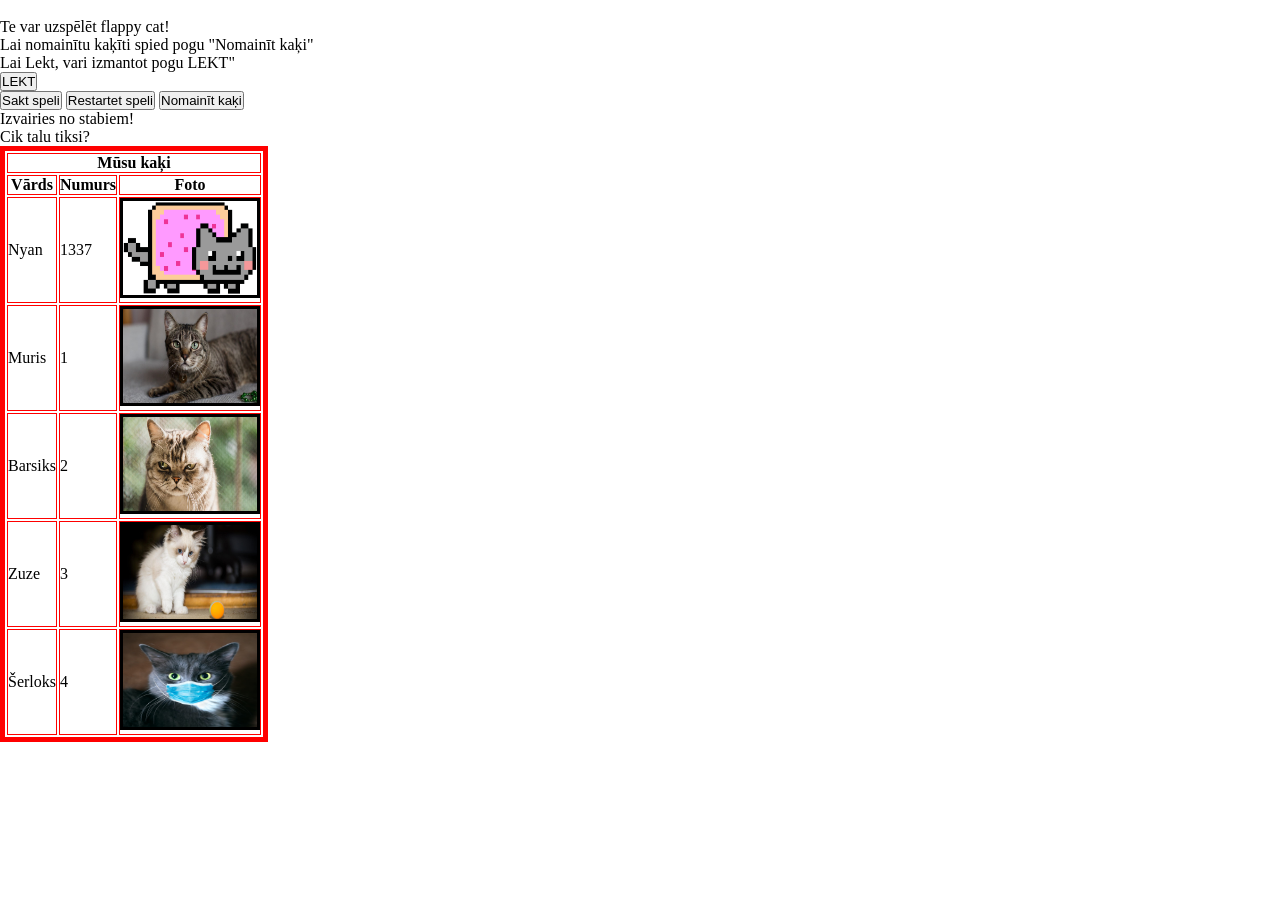
<file: game.html>
<!DOCTYPE html>
<html>

<head>
    <meta name="viewport" content="width=device-width, initial-scale=1.0" />
    <meta charset="UTF-8">
    <meta name="viewport" content="width=device-width, initial-scale=1.0">
    <meta name="keywords" content="HTML, replit, tagi, kods, kursi, web">
    <meta name="description" content="Lapas apraksts">
    <meta name="author" content="Santa Zāģere-Tihova">
    <title>SZT Website</title>
    <link rel="stylesheet" href="style.css">

</head>

<body>
    <br> Te var uzspēlēt flappy cat!
    <br> Lai nomainītu kaķīti spied pogu "Nomainīt kaķi"
    <br> Lai Lekt, vari izmantot pogu LEKT"
    <br>
    <button onmousedown="accelerate(-0.2)" onmouseup="accelerate(0.05)">LEKT</button>
    <br>
    <button onmouseup=startGame()>Sakt speli</button>
    <button onmouseup=location.reload()>Restartet speli</button>
    <button onmouseup=chooseCat()>Nomainīt kaķi</button>
    <br>
    <script src="game.js"></script>


    <p>Izvairies no stabiem!</p>
    <p>Cik talu tiksi?</p>

    <table border="5" bordercolor="red" align="center">
        <tr>
            <th colspan="3">Mūsu kaķi</th>
        </tr>
        <tr>
            <th>Vārds</th>
            <th>Numurs</th>
            <th>Foto</th>
        </tr>
        <tr>
            <td>Nyan</td>
            <td>1337</td>
            <td><img src="images/nyan.png" alt="" border=3 height=100 width=140></img>
            </td>
        </tr>
        <tr>
            <td>Muris</td>
            <td>1</td>
            <td><img src="images/profile-1.jpg" alt="" border=3 height=100 width=140></img>
            </td>
        </tr>
        <tr>
            <td>Barsiks</td>
            <td>2</td>
            <td><img src="images/profile-2.jpg" alt="" border=3 height=100 width=140></img>
            </td>
        </tr>
        <tr>
            <td>Zuze</td>
            <td>3</td>
            <td><img src="images/profile-3.jpg" alt="" border=3 height=100 width=140></img>
            </td>
        </tr>
        <tr>
            <td>Šerloks</td>
            <td>4</td>
            <td><img src="images/profile-4.jpg" alt="" border=3 height=100 width=140></img>
            </td>
        </tr>

    </table>

    </div>

</body>

</html>
</file>
<file: style.css>
/*  import google fonts */
                                                                    
                                                                    @import url('https://fonts.googleapis.com/css2?family=Poppins:wght@400;500;600;700&family=Ubuntu:wght@400;500;700&display=swap');
                                                                    * {
                                                                        margin: 0;
                                                                        padding: 0;
                                                                        box-sizing: border-box;
                                                                        text-decoration: none;
                                                                    }
                                                                    
                                                                    html {
                                                                        scroll-behavior: smooth;
                                                                    }
                                                                    /* custom scroll bar */
                                                                    
                                                                     ::-webkit-scrollbar {
                                                                        width: 10px;
                                                                    }
                                                                    
                                                                     ::-webkit-scrollbar-track {
                                                                        background: #f1f1f1;
                                                                    }
                                                                    
                                                                     ::-webkit-scrollbar-thumb {
                                                                        background: #888;
                                                                    }
                                                                    
                                                                     ::-webkit-scrollbar-thumb:hover {
                                                                        background: #555;
                                                                    }
                                                                    /* all similar content styling codes */
                                                                    
                                                                    section {
                                                                        padding: 100px 0;
                                                                    }
                                                                    
                                                                    .max-width {
                                                                        max-width: 1300px;
                                                                        padding: 0 80px;
                                                                        margin: auto;
                                                                    }
                                                                    
                                                                    .about,
                                                                    .services,
                                                                    .skills,
                                                                    .teams,
                                                                    .contact,
                                                                    footer {
                                                                        font-family: 'Poppins', sans-serif;
                                                                    }
                                                                    
                                                                    .about .about-content,
                                                                    .services .serv-content,
                                                                    .skills .skills-content,
                                                                    .contact .contact-content {
                                                                        display: flex;
                                                                        flex-wrap: wrap;
                                                                        align-items: center;
                                                                        justify-content: space-between;
                                                                    }
                                                                    
                                                                    section .title {
                                                                        position: relative;
                                                                        text-align: center;
                                                                        font-size: 40px;
                                                                        font-weight: 500;
                                                                        margin-bottom: 60px;
                                                                        padding-bottom: 20px;
                                                                        font-family: 'Ubuntu', sans-serif;
                                                                    }
                                                                    
                                                                    section .title::before {
                                                                        content: "";
                                                                        position: absolute;
                                                                        bottom: 0px;
                                                                        left: 50%;
                                                                        width: 180px;
                                                                        height: 3px;
                                                                        background: #111;
                                                                        transform: translateX(-50%);
                                                                    }
                                                                    
                                                                    section .title::after {
                                                                        position: absolute;
                                                                        bottom: -8px;
                                                                        left: 50%;
                                                                        font-size: 20px;
                                                                        color: yellowgreen;
                                                                        padding: 0 5px;
                                                                        background: #fff;
                                                                        transform: translateX(-50%);
                                                                    }
                                                                    /* Popup container - can be anything you want */
                                                                    
                                                                    .popup {
                                                                        position: relative;
                                                                        display: inline-block;
                                                                        cursor: pointer;
                                                                        -webkit-user-select: none;
                                                                        -moz-user-select: none;
                                                                        -ms-user-select: none;
                                                                        user-select: none;
                                                                        color: white
                                                                    }
                                                                    /* The actual popup */
                                                                    
                                                                    .popup .popuptext {
                                                                        visibility: hidden;
                                                                        width: 160px;
                                                                        background-color: #555;
                                                                        color: #fff;
                                                                        text-align: center;
                                                                        border-radius: 6px;
                                                                        padding: 8px 0;
                                                                        position: absolute;
                                                                        z-index: 1;
                                                                        bottom: 125%;
                                                                        left: 50%;
                                                                        margin-left: -80px;
                                                                    }
                                                                    /* Popup arrow */
                                                                    
                                                                    .popup .popuptext::after {
                                                                        content: "";
                                                                        position: absolute;
                                                                        top: 100%;
                                                                        left: 50%;
                                                                        margin-left: -5px;
                                                                        border-width: 5px;
                                                                        border-style: solid;
                                                                        border-color: #555 transparent transparent transparent;
                                                                    }
                                                                    /* Toggle this class - hide and show the popup */
                                                                    
                                                                    .popup .show {
                                                                        visibility: visible;
                                                                        -webkit-animation: fadeIn 1s;
                                                                        animation: fadeIn 1s;
                                                                    }
                                                                    /* Add animation (fade in the popup) */
                                                                    
                                                                    @-webkit-keyframes fadeIn {
                                                                        from {
                                                                            opacity: 0;
                                                                        }
                                                                        to {
                                                                            opacity: 1;
                                                                        }
                                                                    }
                                                                    
                                                                    @keyframes fadeIn {
                                                                        from {
                                                                            opacity: 0;
                                                                        }
                                                                        to {
                                                                            opacity: 1;
                                                                        }
                                                                    }
                                                                    /* navbar styling */
                                                                    
                                                                    .navbar {
                                                                        position: fixed;
                                                                        width: 100%;
                                                                        z-index: 999;
                                                                        padding: 30px 0;
                                                                        font-family: 'Ubuntu', sans-serif;
                                                                        transition: all 0.3s ease;
                                                                    }
                                                                    
                                                                    .navbar.sticky {
                                                                        padding: 15px 0;
                                                                        background: yellowgreen;
                                                                    }
                                                                    
                                                                    .navbar .max-width {
                                                                        display: flex;
                                                                        align-items: center;
                                                                        justify-content: space-between;
                                                                    }
                                                                    
                                                                    .navbar .logo a {
                                                                        color: #fff;
                                                                        font-size: 35px;
                                                                        font-weight: 600;
                                                                    }
                                                                    /* BEM MODEL CSS */
                                                                    
                                                                    .weather {
                                                                        color: white;
                                                                        padding 0 2vw 0 0;
                                                                    }
                                                                    
                                                                    .navbar .logo a span {
                                                                        color: yellowgreen;
                                                                        transition: all 0.3s ease;
                                                                    }
                                                                    
                                                                    .navbar.sticky .logo a span {
                                                                        color: #fff;
                                                                    }
                                                                    
                                                                    .navbar .menu li {
                                                                        list-style: none;
                                                                        display: inline-block;
                                                                    }
                                                                    
                                                                    .navbar .menu li a {
                                                                        display: block;
                                                                        color: #fff;
                                                                        font-size: 18px;
                                                                        font-weight: 500;
                                                                        margin-left: 25px;
                                                                        transition: color 0.3s ease;
                                                                    }
                                                                    
                                                                    .navbar .menu li a:hover {
                                                                        color: yellowgreen;
                                                                    }
                                                                    
                                                                    .navbar.sticky .menu li a:hover {
                                                                        color: #fff;
                                                                    }
                                                                    /* menu btn styling */
                                                                    
                                                                    .menu-btn {
                                                                        color: #fff;
                                                                        font-size: 23px;
                                                                        cursor: pointer;
                                                                        display: none;
                                                                    }
                                                                    
                                                                    .scroll-up-btn {
                                                                        position: fixed;
                                                                        height: 45px;
                                                                        width: 42px;
                                                                        background: yellowgreen;
                                                                        right: 30px;
                                                                        bottom: 10px;
                                                                        text-align: center;
                                                                        line-height: 45px;
                                                                        color: #fff;
                                                                        z-index: 9999;
                                                                        font-size: 30px;
                                                                        border-radius: 6px;
                                                                        border-bottom-width: 2px;
                                                                        cursor: pointer;
                                                                        opacity: 0;
                                                                        pointer-events: none;
                                                                        transition: all 0.3s ease;
                                                                    }
                                                                    
                                                                    .scroll-up-btn.show {
                                                                        bottom: 30px;
                                                                        opacity: 1;
                                                                        pointer-events: auto;
                                                                    }
                                                                    
                                                                    .scroll-up-btn:hover {
                                                                        filter: brightness(90%);
                                                                    }
                                                                    /* home section styling */
                                                                    
                                                                    .home {
                                                                        display: flex;
                                                                        background: url("images/banner.jpg") no-repeat center;
                                                                        height: 100vh;
                                                                        color: #fff;
                                                                        min-height: 500px;
                                                                        background-size: cover;
                                                                        background-attachment: fixed;
                                                                        font-family: 'Ubuntu', sans-serif;
                                                                    }
                                                                    
                                                                    .home .max-width {
                                                                        width: 100%;
                                                                        display: flex;
                                                                    }
                                                                    
                                                                    .home .max-width .row {
                                                                        margin-right: 0;
                                                                    }
                                                                    
                                                                    .home .home-content .text-1 {
                                                                        font-size: 27px;
                                                                    }
                                                                    
                                                                    .home .home-content .text-2 {
                                                                        font-size: 75px;
                                                                        font-weight: 600;
                                                                        margin-left: -3px;
                                                                    }
                                                                    
                                                                    .home .home-content .text-3 {
                                                                        font-size: 40px;
                                                                        margin: 5px 0;
                                                                    }
                                                                    
                                                                    .home .home-content .text-3 span {
                                                                        color: yellowgreen;
                                                                        font-weight: 500;
                                                                    }
                                                                    
                                                                    .home .home-content a {
                                                                        display: inline-block;
                                                                        background: yellowgreen;
                                                                        color: #fff;
                                                                        font-size: 25px;
                                                                        padding: 12px 36px;
                                                                        margin-top: 20px;
                                                                        font-weight: 400;
                                                                        border-radius: 6px;
                                                                        border: 2px solid yellowgreen;
                                                                        transition: all 0.3s ease;
                                                                    }
                                                                    
                                                                    .home .home-content a:hover {
                                                                        color: yellowgreen;
                                                                        background: none;
                                                                    }
                                                                    /* about section styling */
                                                                    
                                                                    .about .title::after {
                                                                        content: "Kas es esmu";
                                                                    }
                                                                    
                                                                    .about .about-content .left {
                                                                        width: 45%;
                                                                    }
                                                                    
                                                                    .about .about-content .left img {
                                                                        height: 400px;
                                                                        width: 400px;
                                                                        object-fit: cover;
                                                                        border-radius: 6px;
                                                                    }
                                                                    
                                                                    .about .about-content .right {
                                                                        width: 55%;
                                                                    }
                                                                    
                                                                    .about .about-content .right .text {
                                                                        font-size: 25px;
                                                                        font-weight: 600;
                                                                        margin-bottom: 10px;
                                                                    }
                                                                    
                                                                    .about .about-content .right .text span {
                                                                        color: yellowgreen;
                                                                    }
                                                                    
                                                                    .about .about-content .right p {
                                                                        text-align: justify;
                                                                    }
                                                                    
                                                                    .about .about-content .right a {
                                                                        display: inline-block;
                                                                        background: yellowgreen;
                                                                        color: #fff;
                                                                        font-size: 20px;
                                                                        font-weight: 500;
                                                                        padding: 10px 30px;
                                                                        margin-top: 20px;
                                                                        border-radius: 6px;
                                                                        border: 2px solid yellowgreen;
                                                                        transition: all 0.3s ease;
                                                                    }
                                                                    
                                                                    .about .about-content .right a:hover {
                                                                        color: yellowgreen;
                                                                        background: none;
                                                                    }
                                                                    /* services section styling */
                                                                    
                                                                    .services,
                                                                    .teams {
                                                                        color: #fff;
                                                                        background: #111;
                                                                    }
                                                                    
                                                                    .services .title::before,
                                                                    .teams .title::before {
                                                                        background: #fff;
                                                                    }
                                                                    
                                                                    .services .title::after,
                                                                    .teams .title::after {
                                                                        background: #111;
                                                                        content: "Ko es piedāvāju";
                                                                    }
                                                                    
                                                                    .services .serv-content .card {
                                                                        width: calc(33% - 20px);
                                                                        background: #222;
                                                                        text-align: center;
                                                                        border-radius: 6px;
                                                                        padding: 50px 25px;
                                                                        cursor: pointer;
                                                                        transition: all 0.3s ease;
                                                                    }
                                                                    
                                                                    .services .serv-content .card:hover {
                                                                        background: yellowgreen;
                                                                    }
                                                                    
                                                                    .services .serv-content .card .box {
                                                                        transition: all 0.3s ease;
                                                                    }
                                                                    
                                                                    .services .serv-content .card:hover .box {
                                                                        transform: scale(1.05);
                                                                    }
                                                                    
                                                                    .services .serv-content .card i {
                                                                        font-size: 50px;
                                                                        color: yellowgreen;
                                                                        transition: color 0.3s ease;
                                                                    }
                                                                    
                                                                    .services .serv-content .card:hover i {
                                                                        color: #fff;
                                                                    }
                                                                    
                                                                    .services .serv-content .card .text {
                                                                        font-size: 25px;
                                                                        font-weight: 500;
                                                                        margin: 10px 0 7px 0;
                                                                    }
                                                                    /* skills section styling */
                                                                    
                                                                    .skills .title::after {
                                                                        content: "Ko es zinu";
                                                                    }
                                                                    
                                                                    .skills .skills-content .column {
                                                                        width: calc(50% - 30px);
                                                                    }
                                                                    
                                                                    .skills .skills-content .left .text {
                                                                        font-size: 20px;
                                                                        font-weight: 600;
                                                                        margin-bottom: 10px;
                                                                    }
                                                                    
                                                                    .skills .skills-content .left p {
                                                                        text-align: justify;
                                                                    }
                                                                    
                                                                    .skills .skills-content .left a {
                                                                        display: inline-block;
                                                                        background: yellowgreen;
                                                                        color: #fff;
                                                                        font-size: 18px;
                                                                        font-weight: 500;
                                                                        padding: 8px 16px;
                                                                        margin-top: 20px;
                                                                        border-radius: 6px;
                                                                        border: 2px solid yellowgreen;
                                                                        transition: all 0.3s ease;
                                                                    }
                                                                    
                                                                    .skills .skills-content .left a:hover {
                                                                        color: yellowgreen;
                                                                        background: none;
                                                                    }
                                                                    
                                                                    .skills .skills-content .right .bars {
                                                                        margin-bottom: 15px;
                                                                    }
                                                                    
                                                                    .skills .skills-content .right .info {
                                                                        display: flex;
                                                                        margin-bottom: 5px;
                                                                        align-items: center;
                                                                        justify-content: space-between;
                                                                    }
                                                                    
                                                                    .skills .skills-content .right span {
                                                                        font-weight: 500;
                                                                        font-size: 18px;
                                                                    }
                                                                    
                                                                    .skills .skills-content .right .line {
                                                                        height: 5px;
                                                                        width: 100%;
                                                                        background: lightgrey;
                                                                        position: relative;
                                                                    }
                                                                    
                                                                    .skills .skills-content .right .line::before {
                                                                        content: "";
                                                                        position: absolute;
                                                                        height: 100%;
                                                                        left: 0;
                                                                        top: 0;
                                                                        background: yellowgreen;
                                                                    }
                                                                    
                                                                    .skills-content .right .html::before {
                                                                        width: 80%;
                                                                    }
                                                                    
                                                                    .skills-content .right .css::before {
                                                                        width: 80%;
                                                                    }
                                                                    
                                                                    .skills-content .right .js::before {
                                                                        width: 70%;
                                                                    }
                                                                    
                                                                    .skills-content .right .php::before {
                                                                        width: 40%;
                                                                    }
                                                                    
                                                                    .skills-content .right .mysql::before {
                                                                        width: 20%;
                                                                    }
                                                                    /* teams section styling */
                                                                    
                                                                    .teams .title::after {
                                                                        content: "Kas ir ar mani";
                                                                    }
                                                                    
                                                                    .teams .carousel .card {
                                                                        background: #222;
                                                                        border-radius: 6px;
                                                                        padding: 25px 35px;
                                                                        text-align: center;
                                                                        overflow: hidden;
                                                                        transition: all 0.3s ease;
                                                                    }
                                                                    
                                                                    .teams .carousel .card:hover {
                                                                        background: yellowgreen;
                                                                    }
                                                                    
                                                                    .teams .carousel .card .box {
                                                                        display: flex;
                                                                        flex-direction: column;
                                                                        align-items: center;
                                                                        justify-content: center;
                                                                        transition: all 0.3s ease;
                                                                    }
                                                                    
                                                                    .teams .carousel .card:hover .box {
                                                                        transform: scale(1.05);
                                                                    }
                                                                    
                                                                    .teams .carousel .card .text {
                                                                        font-size: 25px;
                                                                        font-weight: 500;
                                                                        margin: 10px 0 7px 0;
                                                                    }
                                                                    
                                                                    .teams .carousel .card img {
                                                                        height: 150px;
                                                                        width: 150px;
                                                                        object-fit: cover;
                                                                        border-radius: 50%;
                                                                        border: 5px solid yellowgreen;
                                                                        transition: all 0.3s ease;
                                                                    }
                                                                    
                                                                    .teams .carousel .card:hover img {
                                                                        border-color: #fff;
                                                                    }
                                                                    
                                                                    .owl-dots {
                                                                        text-align: center;
                                                                        margin-top: 20px;
                                                                    }
                                                                    
                                                                    .owl-dot {
                                                                        height: 13px;
                                                                        width: 13px;
                                                                        margin: 0 5px;
                                                                        outline: none!important;
                                                                        border-radius: 50%;
                                                                        border: 2px solid yellowgreen!important;
                                                                        transition: all 0.3s ease;
                                                                    }
                                                                    
                                                                    .owl-dot.active {
                                                                        width: 35px;
                                                                        border-radius: 14px;
                                                                    }
                                                                    
                                                                    .owl-dot.active,
                                                                    .owl-dot:hover {
                                                                        background: yellowgreen!important;
                                                                    }
                                                                    /* contact section styling */
                                                                    
                                                                    .contact .title::after {
                                                                        content: "Sazinies";
                                                                    }
                                                                    
                                                                    .contact .contact-content .column {
                                                                        width: calc(50% - 30px);
                                                                    }
                                                                    
                                                                    .contact .contact-content .text {
                                                                        font-size: 20px;
                                                                        font-weight: 600;
                                                                        margin-bottom: 10px;
                                                                    }
                                                                    
                                                                    .contact .contact-content .left p {
                                                                        text-align: justify;
                                                                    }
                                                                    
                                                                    .contact .contact-content .left .icons {
                                                                        margin: 10px 0;
                                                                    }
                                                                    
                                                                    .contact .contact-content .row {
                                                                        display: flex;
                                                                        height: 65px;
                                                                        align-items: center;
                                                                    }
                                                                    
                                                                    .contact .contact-content .row .info {
                                                                        margin-left: 30px;
                                                                    }
                                                                    
                                                                    .contact .contact-content .row i {
                                                                        font-size: 25px;
                                                                        color: yellowgreen;
                                                                    }
                                                                    
                                                                    .contact .contact-content .info .head {
                                                                        font-weight: 500;
                                                                    }
                                                                    
                                                                    .contact .contact-content .info .sub-title {
                                                                        color: #333;
                                                                    }
                                                                    
                                                                    .contact .right form .fields {
                                                                        display: flex;
                                                                    }
                                                                    
                                                                    .contact .right form .field,
                                                                    .contact .right form .fields .field {
                                                                        height: 45px;
                                                                        width: 100%;
                                                                        margin-bottom: 15px;
                                                                    }
                                                                    
                                                                    .contact .right form .textarea {
                                                                        height: 80px;
                                                                        width: 100%;
                                                                    }
                                                                    
                                                                    .contact .right form .name {
                                                                        margin-right: 10px;
                                                                    }
                                                                    
                                                                    .contact .right form .field input,
                                                                    .contact .right form .textarea textarea {
                                                                        height: 100%;
                                                                        width: 100%;
                                                                        border: 1px solid lightgrey;
                                                                        border-radius: 6px;
                                                                        outline: none;
                                                                        padding: 0 15px;
                                                                        font-size: 17px;
                                                                        font-family: 'Poppins', sans-serif;
                                                                        transition: all 0.3s ease;
                                                                    }
                                                                    
                                                                    .contact .right form .field input:focus,
                                                                    .contact .right form .textarea textarea:focus {
                                                                        border-color: #b3b3b3;
                                                                    }
                                                                    
                                                                    .contact .right form .textarea textarea {
                                                                        padding-top: 10px;
                                                                        resize: none;
                                                                    }
                                                                    
                                                                    .contact .right form .button-area {
                                                                        display: flex;
                                                                        align-items: center;
                                                                    }
                                                                    
                                                                    .right form .button-area button {
                                                                        color: #fff;
                                                                        display: block;
                                                                        width: 160px!important;
                                                                        height: 45px;
                                                                        outline: none;
                                                                        font-size: 18px;
                                                                        font-weight: 500;
                                                                        border-radius: 6px;
                                                                        cursor: pointer;
                                                                        flex-wrap: nowrap;
                                                                        background: yellowgreen;
                                                                        border: 2px solid yellowgreen;
                                                                        transition: all 0.3s ease;
                                                                    }
                                                                    
                                                                    .right form .button-area button:hover {
                                                                        color: yellowgreen;
                                                                        background: none;
                                                                    }
                                                                    /* footer section styling */
                                                                    
                                                                    footer {
                                                                        background: #111;
                                                                        padding: 15px 23px;
                                                                        color: #fff;
                                                                        text-align: center;
                                                                    }
                                                                    
                                                                    footer span a {
                                                                        color: yellowgreen;
                                                                        text-decoration: none;
                                                                    }
                                                                    
                                                                    footer span a:hover {
                                                                        text-decoration: underline;
                                                                    }
                                                                    /* responsive media query start */
                                                                    
                                                                    canvas {
                                                                        border: 1px solid #d3d3d3;
                                                                        background-color: #f1f1f1;
                                                                        object-fit: contain;
                                                                        width: 100%;
                                                                        position: relative;
                                                                        bottom: 0;
                                                                    }
                                                                    
                                                                    @media (max-width: 991px) {
                                                                        .max-width {
                                                                            padding: 0 50px;
                                                                        }
                                                                    }
                                                                    
                                                                    @media (max-width: 947px) {
                                                                        .menu-btn {
                                                                            display: block;
                                                                            z-index: 999;
                                                                        }
                                                                        .menu-btn i.active:before {
                                                                            content: "\f00d";
                                                                        }
                                                                        .navbar .menu {
                                                                            position: fixed;
                                                                            height: 100vh;
                                                                            width: 100%;
                                                                            left: -100%;
                                                                            top: 0;
                                                                            background: #111;
                                                                            text-align: center;
                                                                            padding-top: 80px;
                                                                            transition: all 0.3s ease;
                                                                        }
                                                                        .navbar .menu.active {
                                                                            left: 0;
                                                                        }
                                                                        .navbar .menu li {
                                                                            display: block;
                                                                        }
                                                                        .navbar .menu li a {
                                                                            display: inline-block;
                                                                            margin: 20px 0;
                                                                            font-size: 25px;
                                                                        }
                                                                        .home .home-content .text-2 {
                                                                            font-size: 70px;
                                                                        }
                                                                        .home .home-content .text-3 {
                                                                            font-size: 35px;
                                                                        }
                                                                        .home .home-content a {
                                                                            font-size: 23px;
                                                                            padding: 10px 30px;
                                                                        }
                                                                        .max-width {
                                                                            max-width: 930px;
                                                                        }
                                                                        .about .about-content .column {
                                                                            width: 100%;
                                                                        }
                                                                        .about .about-content .left {
                                                                            display: flex;
                                                                            justify-content: center;
                                                                            margin: 0 auto 60px;
                                                                        }
                                                                        .about .about-content .right {
                                                                            flex: 100%;
                                                                        }
                                                                        .services .serv-content .card {
                                                                            width: calc(50% - 10px);
                                                                            margin-bottom: 20px;
                                                                        }
                                                                        .skills .skills-content .column,
                                                                        .contact .contact-content .column {
                                                                            width: 100%;
                                                                            margin-bottom: 35px;
                                                                        }
                                                                    }
                                                                    
                                                                    @media (max-width: 690px) {
                                                                        .max-width {
                                                                            padding: 0 23px;
                                                                        }
                                                                        .home .home-content .text-2 {
                                                                            font-size: 60px;
                                                                        }
                                                                        .home .home-content .text-3 {
                                                                            font-size: 32px;
                                                                        }
                                                                        .home .home-content a {
                                                                            font-size: 20px;
                                                                        }
                                                                        .services .serv-content .card {
                                                                            width: 100%;
                                                                        }
                                                                    }
                                                                    
                                                                    @media (max-width: 500px) {
                                                                        .home .home-content .text-2 {
                                                                            font-size: 50px;
                                                                        }
                                                                        .home .home-content .text-3 {
                                                                            font-size: 27px;
                                                                        }
                                                                        .about .about-content .right .text,
                                                                        .skills .skills-content .left .text {
                                                                            font-size: 19px;
                                                                        }
                                                                        .contact .right form .fields {
                                                                            flex-direction: column;
                                                                        }
                                                                        .contact .right form .name,
                                                                        .contact .right form .email {
                                                                            margin: 0;
                                                                        }
                                                                        .right form .error-box {
                                                                            width: 150px;
                                                                        }
                                                                        .scroll-up-btn {
                                                                            right: 15px;
                                                                            bottom: 15px;
                                                                            height: 38px;
                                                                            width: 35px;
                                                                            font-size: 23px;
                                                                            line-height: 38px;
                                                                        }
</file>
